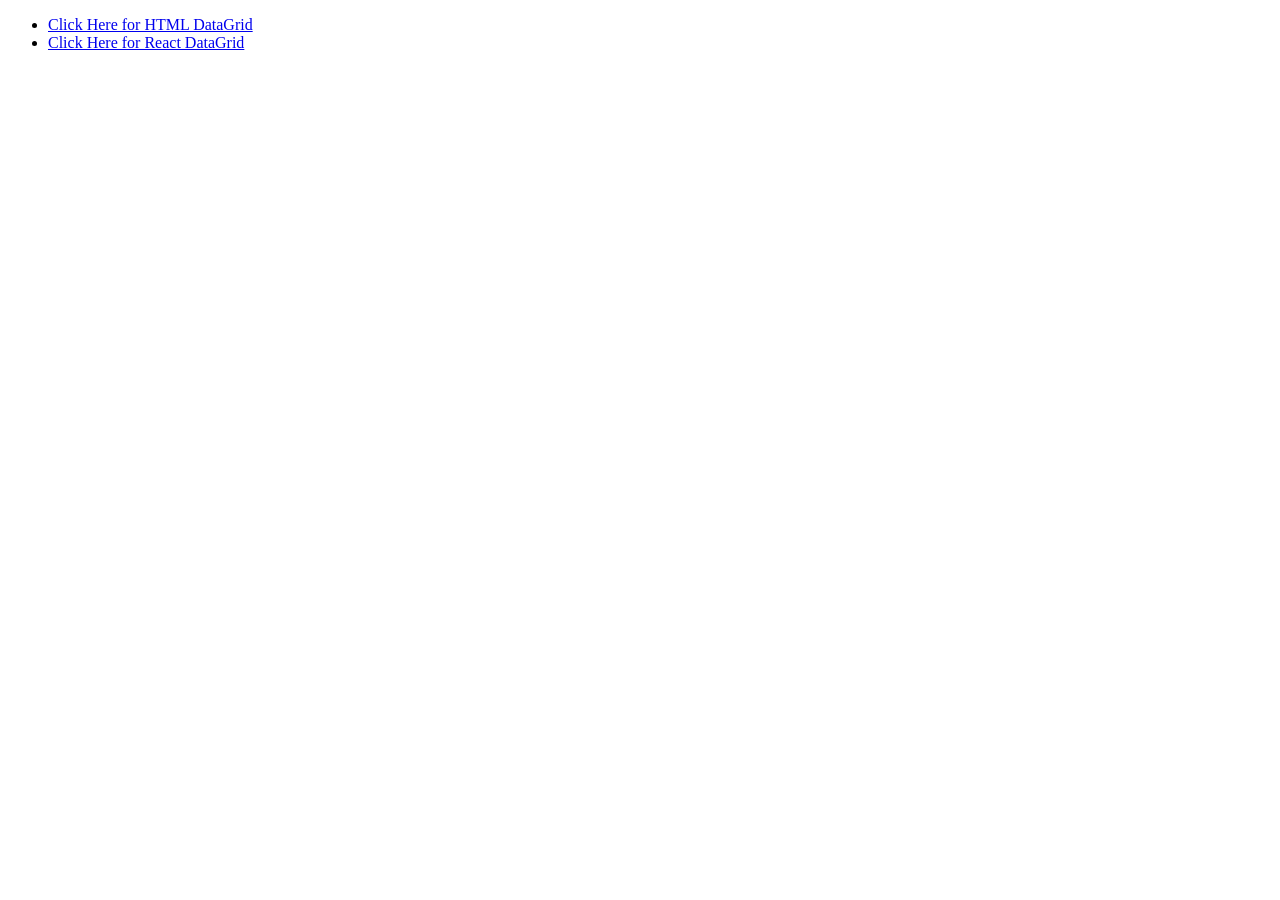
<file: index.html>
<!DOCTYPE html>
<!--PLEASE ENSURE YOU READ THE ACCOMPANYING README.TXT FOR DETAILS-->
<html lang="en">

<head>
    <meta http-equiv="Content-Type" content="text/html; charset=utf-8" />
    <title>ReactDataGrid Examples</title>
</head>

<body>
    <ul>
        <li><a href="htmltreegrid.html"> Click Here for HTML DataGrid</a></li>
        <li><a href="reactdatagrid.html"> Click Here for React DataGrid</a></li>
    </ul>
</body>

</html>
</file>
